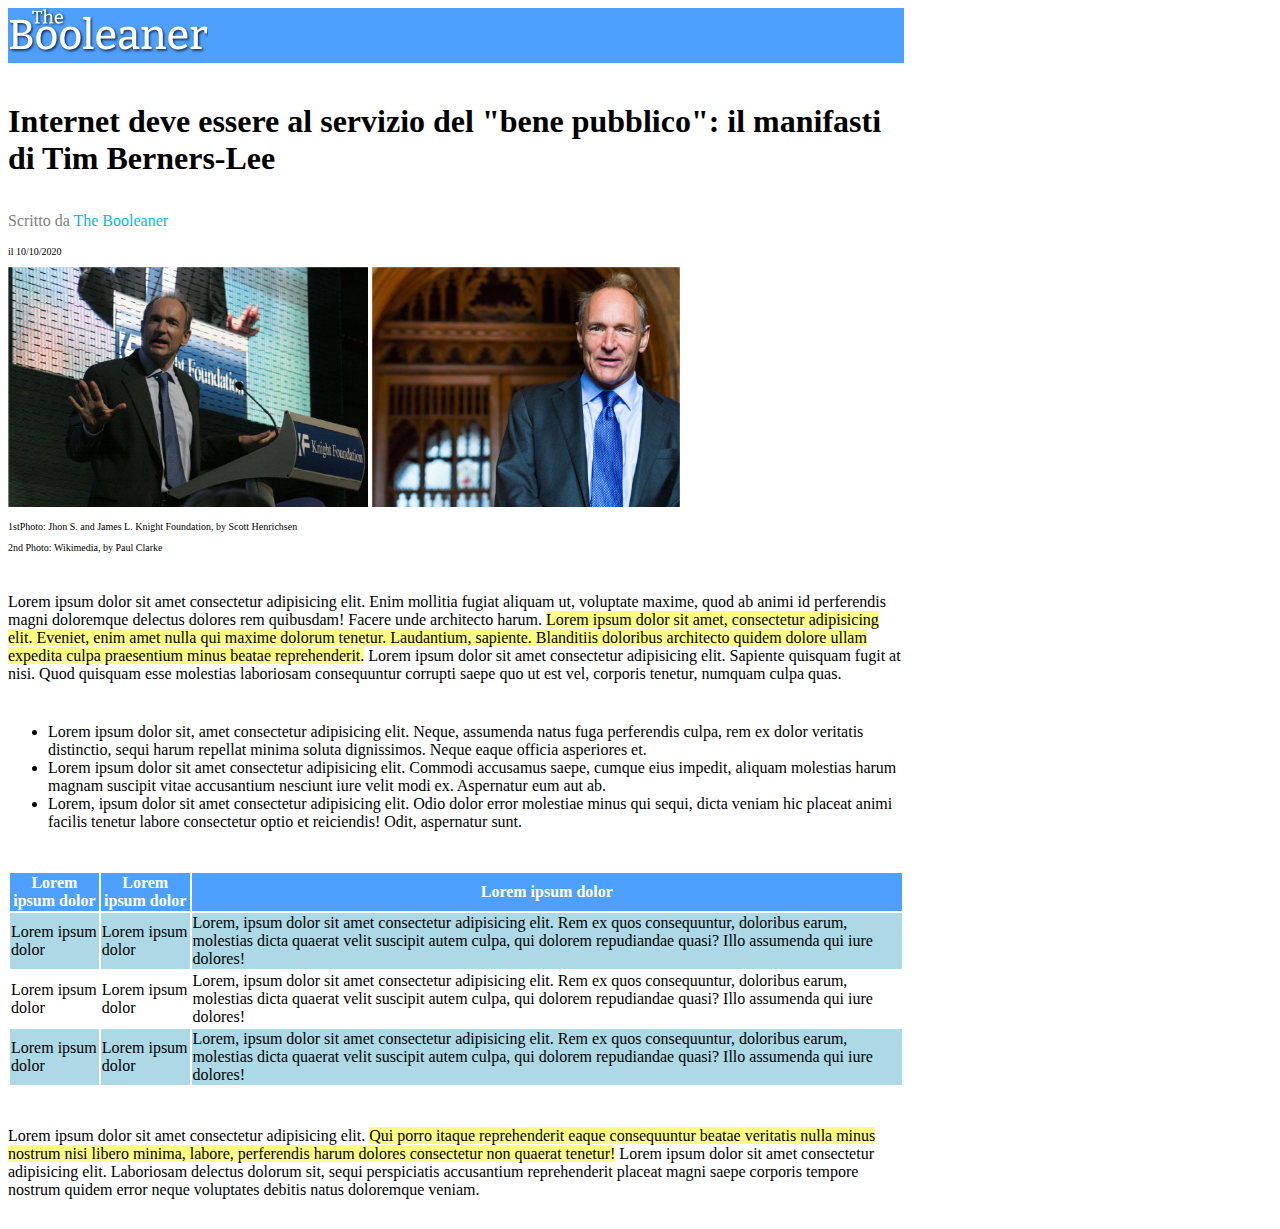
<file: index.html>
<!DOCTYPE html>
<html lang="en">
<head>
    <meta charset="UTF-8">
    <meta http-equiv="X-UA-Compatible" content="IE=edge">
    <meta name="viewport" content="width=device-width, initial-scale=1.0">
    <title>The Booleaner: Tim Berners-Lee</title>
    <link rel="stylesheet" href="style.css">
</head>
<body>
    <header>
        <div class="blue">
            <img id="logo-image" src="./img (1)/img/logo.svg" alt="Logo Booleaner">
        </div>
        <div>
            <h1> Internet deve essere al servizio del "bene pubblico": il manifasti di Tim Berners-Lee</h1>
        </div>
        <div>
            <p id="grey-colored">Scritto da <span id="blue-colored">The Booleaner</span></p>
            <p class="little-font">il 10/10/2020</p>
        </div>
        <div>
            <img class="photo" src="./img (1)/img/tim-1.jpg" alt="TBL Conference Photo">
            <img class="photo" src="./img (1)/img/tim-2.jpg" alt="TBL Press Photo">
        </div>
        <div class="little-font">
            <p>1stPhoto: Jhon S. and James L. Knight Foundation, by Scott Henrichsen</p>
            <p>2nd Photo: Wikimedia, by Paul Clarke</p>
        </div>
    </header>
    <main>
        <div class="top-margin">
            <p>
                Lorem ipsum dolor sit amet consectetur adipisicing elit. Enim mollitia fugiat aliquam ut, voluptate maxime, quod ab animi id perferendis magni doloremque delectus dolores rem quibusdam! Facere unde architecto harum. 
                <span class="yellow-bg-color">Lorem ipsum dolor sit amet, consectetur adipisicing elit. Eveniet, enim amet nulla qui maxime dolorum tenetur. Laudantium, sapiente. Blanditiis doloribus architecto quidem dolore ullam expedita culpa praesentium minus beatae reprehenderit.</span>
                Lorem ipsum dolor sit amet consectetur adipisicing elit. Sapiente quisquam fugit at nisi. Quod quisquam esse molestias laboriosam consequuntur corrupti saepe quo ut est vel, corporis tenetur, numquam culpa quas.
            </p>
        </div>
        <div class="top-margin">
            <ul>
                <li>Lorem ipsum dolor sit, amet consectetur adipisicing elit. Neque, assumenda natus fuga perferendis culpa, rem ex dolor veritatis distinctio, sequi harum repellat minima soluta dignissimos. Neque eaque officia asperiores et.</li>
                <li>Lorem ipsum dolor sit amet consectetur adipisicing elit. Commodi accusamus saepe, cumque eius impedit, aliquam molestias harum magnam suscipit vitae accusantium nesciunt iure velit modi ex. Aspernatur eum aut ab.</li>
                <li>Lorem, ipsum dolor sit amet consectetur adipisicing elit. Odio dolor error molestiae minus qui sequi, dicta veniam hic placeat animi facilis tenetur labore consectetur optio et reiciendis! Odit, aspernatur sunt.</li>
            </ul>
        </div>
        <div class="top-margin">
            <table>
                <thead class="blue">
                    <tr>
                        <th class="white-words">Lorem ipsum dolor</th>
                        <th class="white-words">Lorem ipsum dolor</th>
                        <th class="white-words">Lorem ipsum dolor</th>
                    </tr>
                </thead>
                <tbody>
                    <tr class="light-blue">
                        <td>Lorem ipsum dolor</td>
                        <td>Lorem ipsum dolor</td>
                        <td>Lorem, ipsum dolor sit amet consectetur adipisicing elit. Rem ex quos consequuntur, doloribus earum, molestias dicta quaerat velit suscipit autem culpa, qui dolorem repudiandae quasi? Illo assumenda qui iure dolores!</td>
                    </tr>
                    <tr>
                        <td>Lorem ipsum dolor</td>
                        <td>Lorem ipsum dolor</td>
                        <td>Lorem, ipsum dolor sit amet consectetur adipisicing elit. Rem ex quos consequuntur, doloribus earum, molestias dicta quaerat velit suscipit autem culpa, qui dolorem repudiandae quasi? Illo assumenda qui iure dolores!</td>
                    </tr>
                    <tr class="light-blue">
                        <td>Lorem ipsum dolor</td>
                        <td>Lorem ipsum dolor</td>
                        <td>Lorem, ipsum dolor sit amet consectetur adipisicing elit. Rem ex quos consequuntur, doloribus earum, molestias dicta quaerat velit suscipit autem culpa, qui dolorem repudiandae quasi? Illo assumenda qui iure dolores!</td>
                    </tr>
                </tbody>
            </table>
        </div>
    </main>
    <footer>
        <div class="top-margin bottom-margin">
            <p>
                Lorem ipsum dolor sit amet consectetur adipisicing elit. 
                <span class="yellow-bg-color"> Qui porro itaque reprehenderit eaque consequuntur beatae veritatis nulla minus nostrum nisi libero minima, labore, perferendis harum dolores consectetur non quaerat tenetur!</span>
                Lorem ipsum dolor sit amet consectetur adipisicing elit. Laboriosam delectus dolorum sit, sequi perspiciatis accusantium reprehenderit placeat magni saepe corporis tempore nostrum quidem error neque voluptates debitis natus doloremque veniam.
            </p>
        </div>
    </footer>
</body>
</html>
</file>
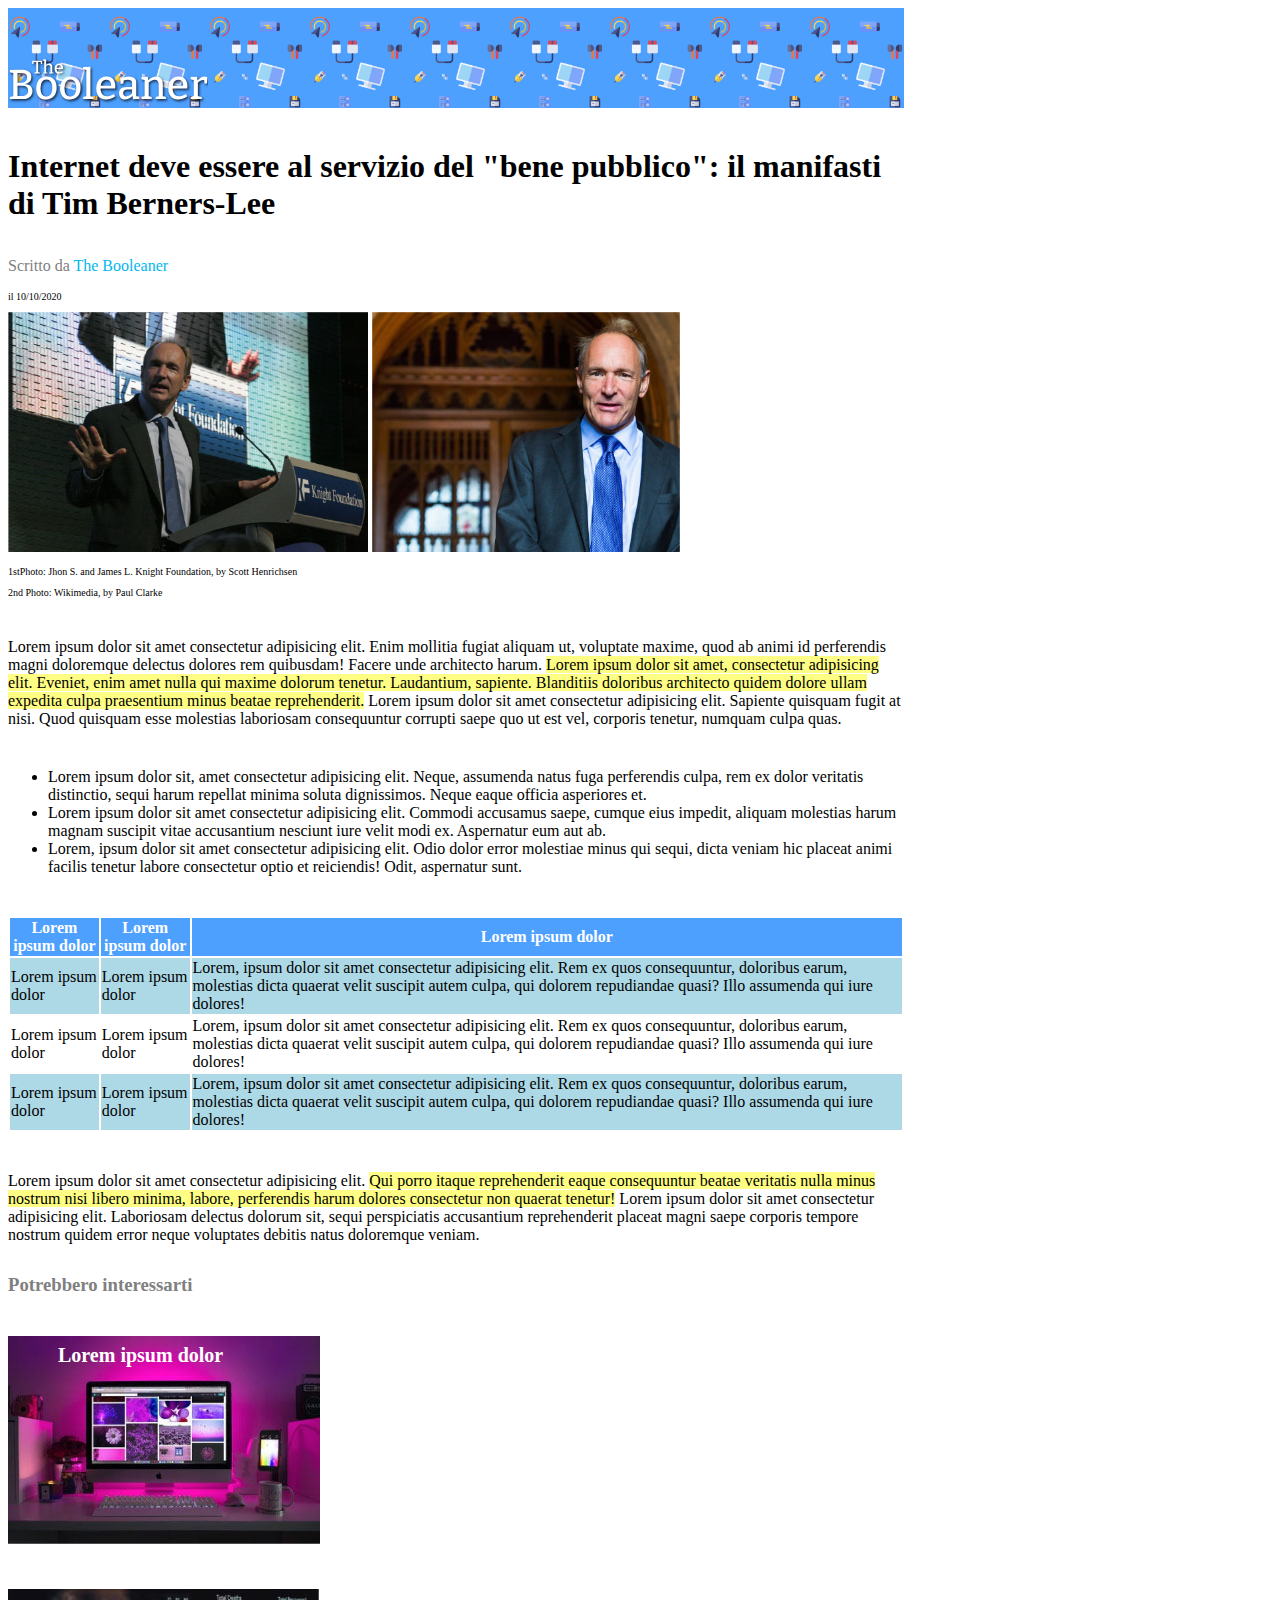
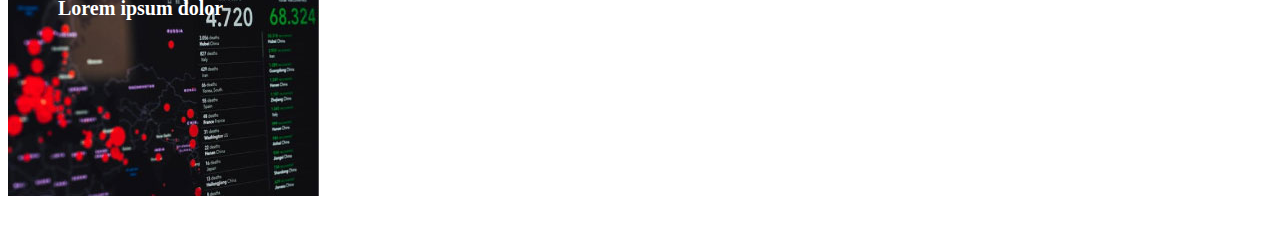
<file: BONUS/BONUS/index.html>
<!DOCTYPE html>
<html lang="en">
<head>
    <meta charset="UTF-8">
    <meta http-equiv="X-UA-Compatible" content="IE=edge">
    <meta name="viewport" content="width=device-width, initial-scale=1.0">
    <title>The Booleaner: Tim Berners-Lee</title>
    <link rel="stylesheet" href="style.css">
</head>
<body>
    <header>
        <div id="logo" class="blue">
            <img id="logo-image" src="./img(1)/img/logo.svg" alt="Logo Booleaner">
        </div>
        <div>
            <h1> Internet deve essere al servizio del "bene pubblico": il manifasti di Tim Berners-Lee</h1>
        </div>
        <div>
            <p class="grey-colored">Scritto da <span id="blue-colored">The Booleaner</span></p>
            <p class="little-font">il 10/10/2020</p>
        </div>
        <div>
            <img class="photo" src="./img(1)/img/tim-1.jpg" alt="TBL Conference Photo">
            <img class="photo" src="./img(1)/img/tim-2.jpg" alt="TBL Press Photo">
        </div>
        <div class="little-font">
            <p>1stPhoto: Jhon S. and James L. Knight Foundation, by Scott Henrichsen</p>
            <p>2nd Photo: Wikimedia, by Paul Clarke</p>
        </div>
    </header>
    <main>
        <div class="top-margin">
            <p>
                Lorem ipsum dolor sit amet consectetur adipisicing elit. Enim mollitia fugiat aliquam ut, voluptate maxime, quod ab animi id perferendis magni doloremque delectus dolores rem quibusdam! Facere unde architecto harum. 
                <span class="yellow-bg-color">Lorem ipsum dolor sit amet, consectetur adipisicing elit. Eveniet, enim amet nulla qui maxime dolorum tenetur. Laudantium, sapiente. Blanditiis doloribus architecto quidem dolore ullam expedita culpa praesentium minus beatae reprehenderit.</span>
                Lorem ipsum dolor sit amet consectetur adipisicing elit. Sapiente quisquam fugit at nisi. Quod quisquam esse molestias laboriosam consequuntur corrupti saepe quo ut est vel, corporis tenetur, numquam culpa quas.
            </p>
        </div>
        <div class="top-margin">
            <ul>
                <li>Lorem ipsum dolor sit, amet consectetur adipisicing elit. Neque, assumenda natus fuga perferendis culpa, rem ex dolor veritatis distinctio, sequi harum repellat minima soluta dignissimos. Neque eaque officia asperiores et.</li>
                <li>Lorem ipsum dolor sit amet consectetur adipisicing elit. Commodi accusamus saepe, cumque eius impedit, aliquam molestias harum magnam suscipit vitae accusantium nesciunt iure velit modi ex. Aspernatur eum aut ab.</li>
                <li>Lorem, ipsum dolor sit amet consectetur adipisicing elit. Odio dolor error molestiae minus qui sequi, dicta veniam hic placeat animi facilis tenetur labore consectetur optio et reiciendis! Odit, aspernatur sunt.</li>
            </ul>
        </div>
        <div class="top-margin">
            <table>
                <thead class="blue">
                    <tr>
                        <th class="white-words">Lorem ipsum dolor</th>
                        <th class="white-words">Lorem ipsum dolor</th>
                        <th class="white-words">Lorem ipsum dolor</th>
                    </tr>
                </thead>
                <tbody>
                    <tr class="light-blue">
                        <td>Lorem ipsum dolor</td>
                        <td>Lorem ipsum dolor</td>
                        <td>Lorem, ipsum dolor sit amet consectetur adipisicing elit. Rem ex quos consequuntur, doloribus earum, molestias dicta quaerat velit suscipit autem culpa, qui dolorem repudiandae quasi? Illo assumenda qui iure dolores!</td>
                    </tr>
                    <tr>
                        <td>Lorem ipsum dolor</td>
                        <td>Lorem ipsum dolor</td>
                        <td>Lorem, ipsum dolor sit amet consectetur adipisicing elit. Rem ex quos consequuntur, doloribus earum, molestias dicta quaerat velit suscipit autem culpa, qui dolorem repudiandae quasi? Illo assumenda qui iure dolores!</td>
                    </tr>
                    <tr class="light-blue">
                        <td>Lorem ipsum dolor</td>
                        <td>Lorem ipsum dolor</td>
                        <td>Lorem, ipsum dolor sit amet consectetur adipisicing elit. Rem ex quos consequuntur, doloribus earum, molestias dicta quaerat velit suscipit autem culpa, qui dolorem repudiandae quasi? Illo assumenda qui iure dolores!</td>
                    </tr>
                </tbody>
            </table>
        </div>
    </main>
    <footer>
        <div class="top-margin bottom-margin">
            <p>
                Lorem ipsum dolor sit amet consectetur adipisicing elit. 
                <span class="yellow-bg-color"> Qui porro itaque reprehenderit eaque consequuntur beatae veritatis nulla minus nostrum nisi libero minima, labore, perferendis harum dolores consectetur non quaerat tenetur!</span>
                Lorem ipsum dolor sit amet consectetur adipisicing elit. Laboriosam delectus dolorum sit, sequi perspiciatis accusantium reprehenderit placeat magni saepe corporis tempore nostrum quidem error neque voluptates debitis natus doloremque veniam.
            </p>
        </div>
        <div>
            <h3 class="grey-colored"><strong>Potrebbero interessarti</strong></h3>
            <section class="top-margin container">            
                <img src="./monitor.jpg" alt="Monitor image">
                <div class="top">Lorem ipsum dolor</div>
            </section>
            <section class="top-margin bottom-margin container">
                <img src="./graph.jpg" alt="Graph image">
                <div class="top">Lorem ipsum dolor</div>
            </section>
        </div>
    </footer>
</body>
</html>
</file>
<file: style.css>
body
{
    width: 70%;
}
.blue
{
    background-color: #4ea0ff;
}

#logo-image
{
    width: 200px;
}

h1
{
    margin-top: 40px;
    margin-bottom: 35px;
}

.photo
{
    height: 240px;
}

#grey-colored
{
    color: #808080;
}

#blue-colored
{
    color: #03b7ee;
}

.little-font
{
    font-size: 10px;
}

.top-margin
{
    margin-top: 40px;
}

.yellow-bg-color
{
    background-color: #fffe84;
}

table
{
    border-width: 2px;
    border-color: white;
}

.white-words
{
    color: white;
}

.light-blue
{
    background-color: #add8e6;
}

.bottom-margin
{
    margin-bottom: 30px;
}
</file>
<file: BONUS/BONUS/style.css>
body
{
    width: 70%;
}


.blue
{
    background-color: #4ea0ff;
}

#logo
{
    background-image: url("./pattern.png");
    background-size: contain;
    height: 100px;
}

#logo-image
{
    width: 200px;
    padding-top: 50px;
}

h1
{
    margin-top: 40px;
    margin-bottom: 35px;
}

.photo
{
    height: 240px;
}

.grey-colored
{
    color: #808080;
}

#blue-colored
{
    color: #03b7ee;
}

.little-font
{
    font-size: 10px;
}

.top-margin
{
    margin-top: 40px;
}

.yellow-bg-color
{
    background-color: #fffe84;
}

table
{
    border-width: 2px;
    border-color: white;
}

.white-words
{
    color: white;
}

.light-blue
{
    background-color: #add8e6;
}

.bottom-margin
{
    margin-bottom: 30px;
}


.container 
{
    position: relative;
    color: white;
    font-weight: bolder;
    font-size: 20px;
}

.top
{
    position: absolute;
    top: 8px;
    left: 50px;
}
</file>
